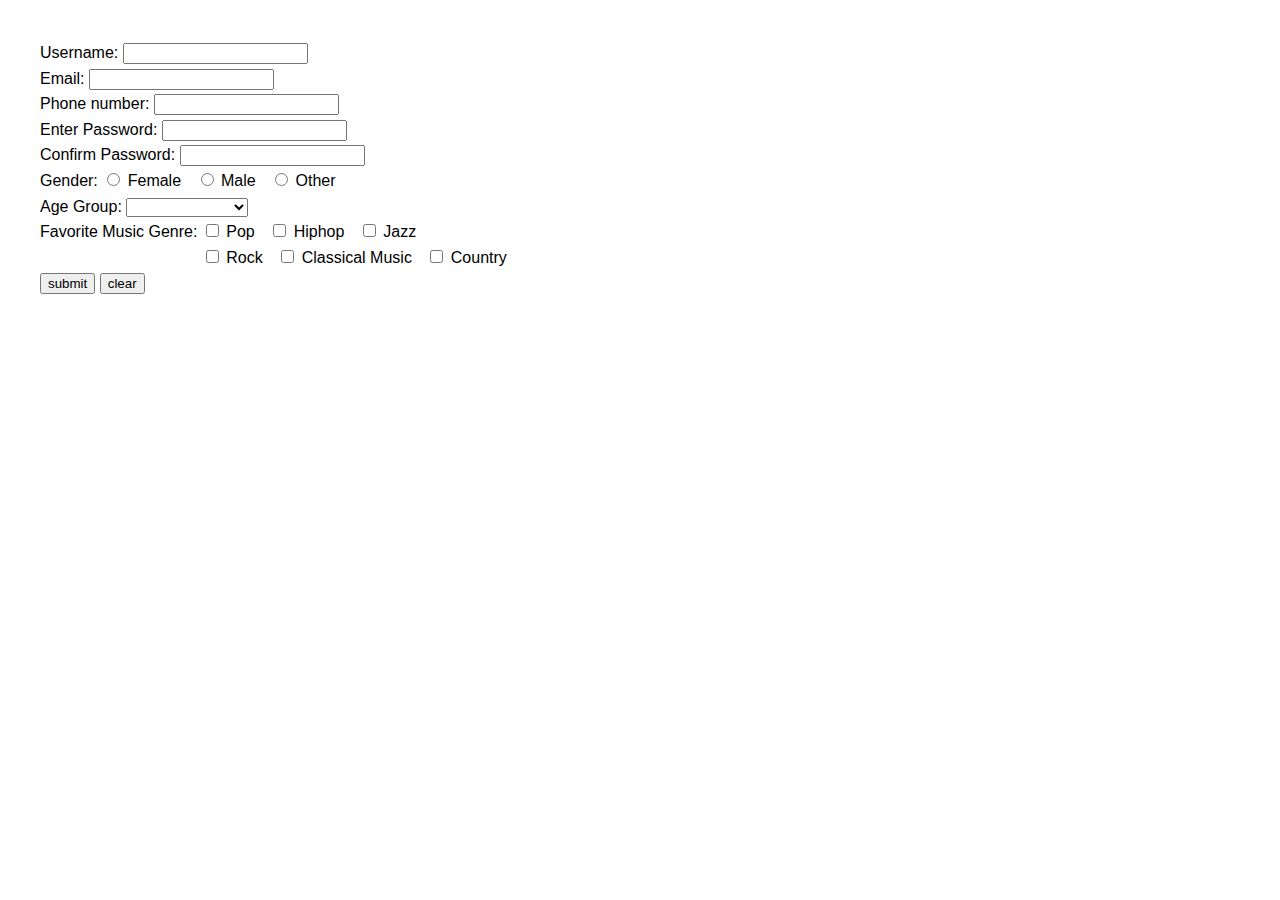
<file: form.html>
<!DOCTYPE html>
<html lang="en">
<head>
    <meta charset="UTF-8">
    <meta name="viewport" content="width=device-width, initial-scale=1.0">
    <title>Form Validation Assignment</title>
    <link rel="stylesheet" href="styles.css">
</head>
<body>
    <form id="userForm">
        <div class="form-group">
            <label for="username" id="usernameLabel">Username:</label>
            <input type="text" id="username" name="username">
            <div id="usernameError"></div>
        </div>

        <div class="form-group">
            <label for="email" id="emailLabel">Email:</label>
            <input type="text" id="email" name="email">
            <div id="emailError"></div>
        </div>

        <div class="form-group">
            <label for="phone" id="phoneLabel">Phone number:</label>
            <input type="text" id="phone" name="phone">
            <div id="phoneError"></div>
        </div>

        <div class="form-group">
            <label for="password" id="passwordLabel">Enter Password:</label>
            <input type="password" id="password" name="password">
            <div id="passwordError"></div>
        </div>

        <div class="form-group">
            <label for="confirmPassword" id="confirmPasswordLabel">Confirm Password:</label>
            <input type="password" id="confirmPassword" name="confirmPassword">
            <div id="confirmPasswordError"></div>
        </div>

        <div class="form-group">
            <label id="genderLabel">Gender:</label>
            <input type="radio" id="female" name="gender" value="Female">
            <label for="female" style="width: auto; margin-right: 10px;">Female</label>
            <input type="radio" id="male" name="gender" value="Male">
            <label for="male" style="width: auto; margin-right: 10px;">Male</label>
            <input type="radio" id="other" name="gender" value="Other">
            <label for="other" style="width: auto;">Other</label>
            <div id="genderError"></div>
        </div>

        <div class="form-group">
            <label for="ageGroup" id="ageGroupLabel">Age Group:</label>
            <select id="ageGroup" name="ageGroup">
                <option value=""></option>
                <option value="< 21 years old">< 21 years old</option>
                <option value="21 - 25 years old">21 - 25 years old</option>
                <option value="26 - 35 years old">26 - 35 years old</option>
                <option value="36 - 50 years old">36 - 50 years old</option>
                <option value="< 50 years old">< 50 years old</option>
            </select>
            <div id="ageGroupError"></div>
        </div>

        <div class="form-group">
            <label id="musicLabel">Favorite Music Genre:</label>
            <div style="display: inline-block; vertical-align: top;">
                <input type="checkbox" id="pop" name="music" value="Pop">
                <label for="pop" style="width: auto; margin-right: 10px;">Pop</label>
                <input type="checkbox" id="hiphop" name="music" value="Hiphop">
                <label for="hiphop" style="width: auto; margin-right: 10px;">Hiphop</label>
                <input type="checkbox" id="jazz" name="music" value="Jazz">
                <label for="jazz" style="width: auto; margin-right: 10px;">Jazz</label><br>
                <input type="checkbox" id="rock" name="music" value="Rock">
                <label for="rock" style="width: auto; margin-right: 10px;">Rock</label>
                <input type="checkbox" id="classical" name="music" value="Classical Music">
                <label for="classical" style="width: auto; margin-right: 10px;">Classical Music</label>
                <input type="checkbox" id="country" name="music" value="Country">
                <label for="country" style="width: auto;">Country</label>
            </div>
        </div>

        <div class="form-group">
            <button type="button" id="submitBtn">submit</button>
            <button type="reset" id="clearBtn">clear</button>
        </div>
    </form>

    <script src="validation.js"></script>
</body>
</html>
</file>
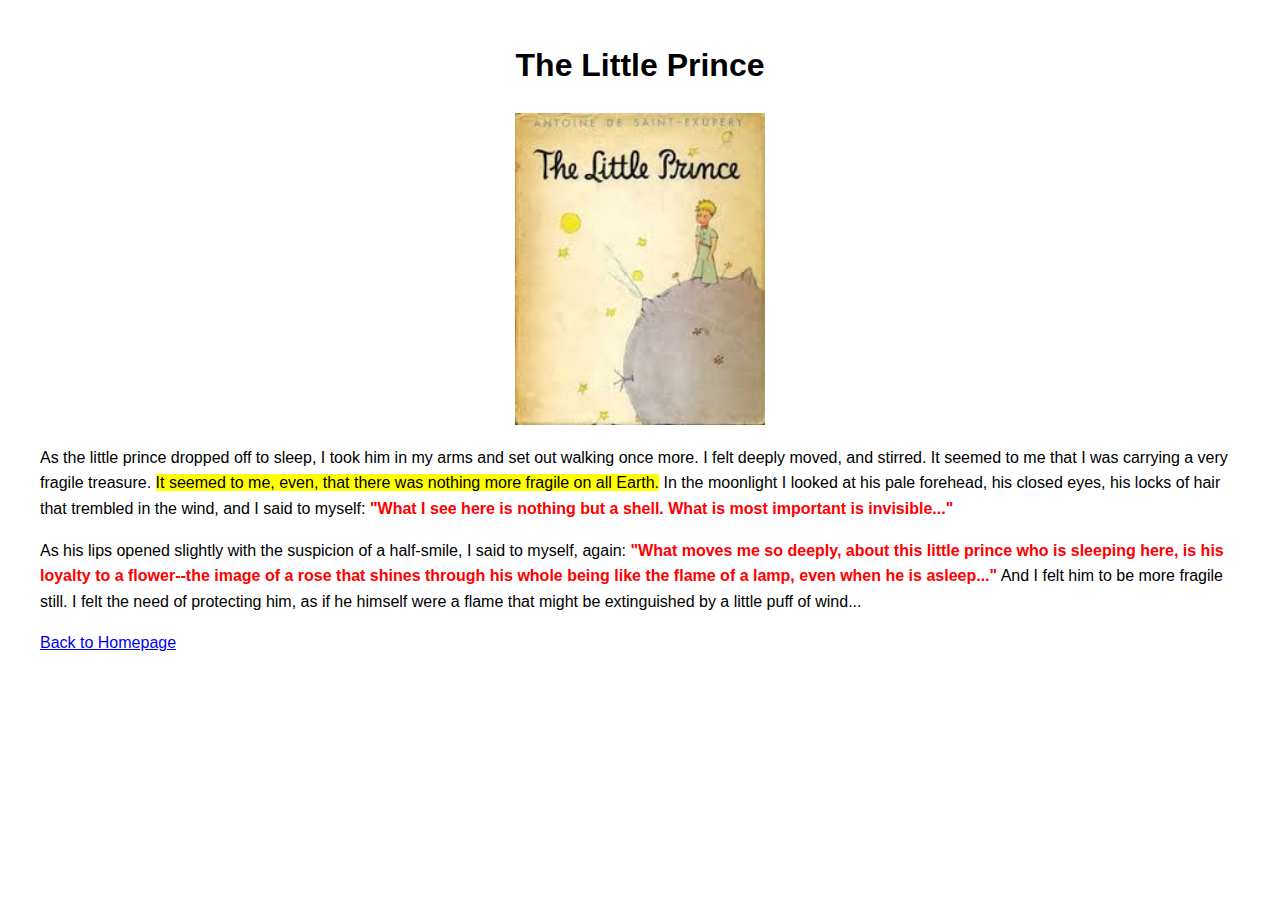
<file: little_prince.html>
<!DOCTYPE html>
<html lang="en">
<head>
  <meta charset="UTF-8">
  <title>The Little Prince</title>
  <link rel="stylesheet" href="styles.css">
</head>
<body>
  <h1>The Little Prince</h1>
  <img src="images/little_prince.png" alt="The Little Prince Cover" class="book-image">

  <p>
    As the little prince dropped off to sleep, I took him in my arms and set out walking once more. 
    <span class="black">I felt deeply moved, and stirred. It seemed to me that I was carrying a very fragile treasure. 
    <mark>It seemed to me, even, that there was nothing more fragile on all Earth.</mark></span> 
    In the moonlight I looked at his pale forehead, his closed eyes, his locks of hair that trembled in the wind, 
    and I said to myself: <span class="red"><b>"What I see here is nothing but a shell. What is most important is invisible..."</b></span>
  </p>

  <p>
    As his lips opened slightly with the suspicion of a half-smile, I said to myself, again: 
    <span class="red-bold">"What moves me so deeply, about this little prince who is sleeping here, 
    is his loyalty to a flower--the image of a rose that shines through his whole being 
    like the flame of a lamp, even when he is asleep..."</span> 
    And I felt him to be more fragile still. 
    <span class="black">I felt the need of protecting him, as if he himself were a flame that might be extinguished 
    by a little puff of wind...</span>
  </p>

  <a href="index.html">Back to Homepage</a>
</body>
</html>
</file>
<file: styles.css>
body {
  font-family: Arial, sans-serif;
  margin: 40px;
  line-height: 1.6;
}

h1 {
  text-align: center;
}

.book-image {
  display: block;
  margin: 0 auto 20px auto;
  width: 250px;
}

.blue {
  color: blue;
  text-decoration: underline;
}

.red {
  color: red;
}

.red-bold {
  color: red;
  font-weight: bold;
}
</file>
